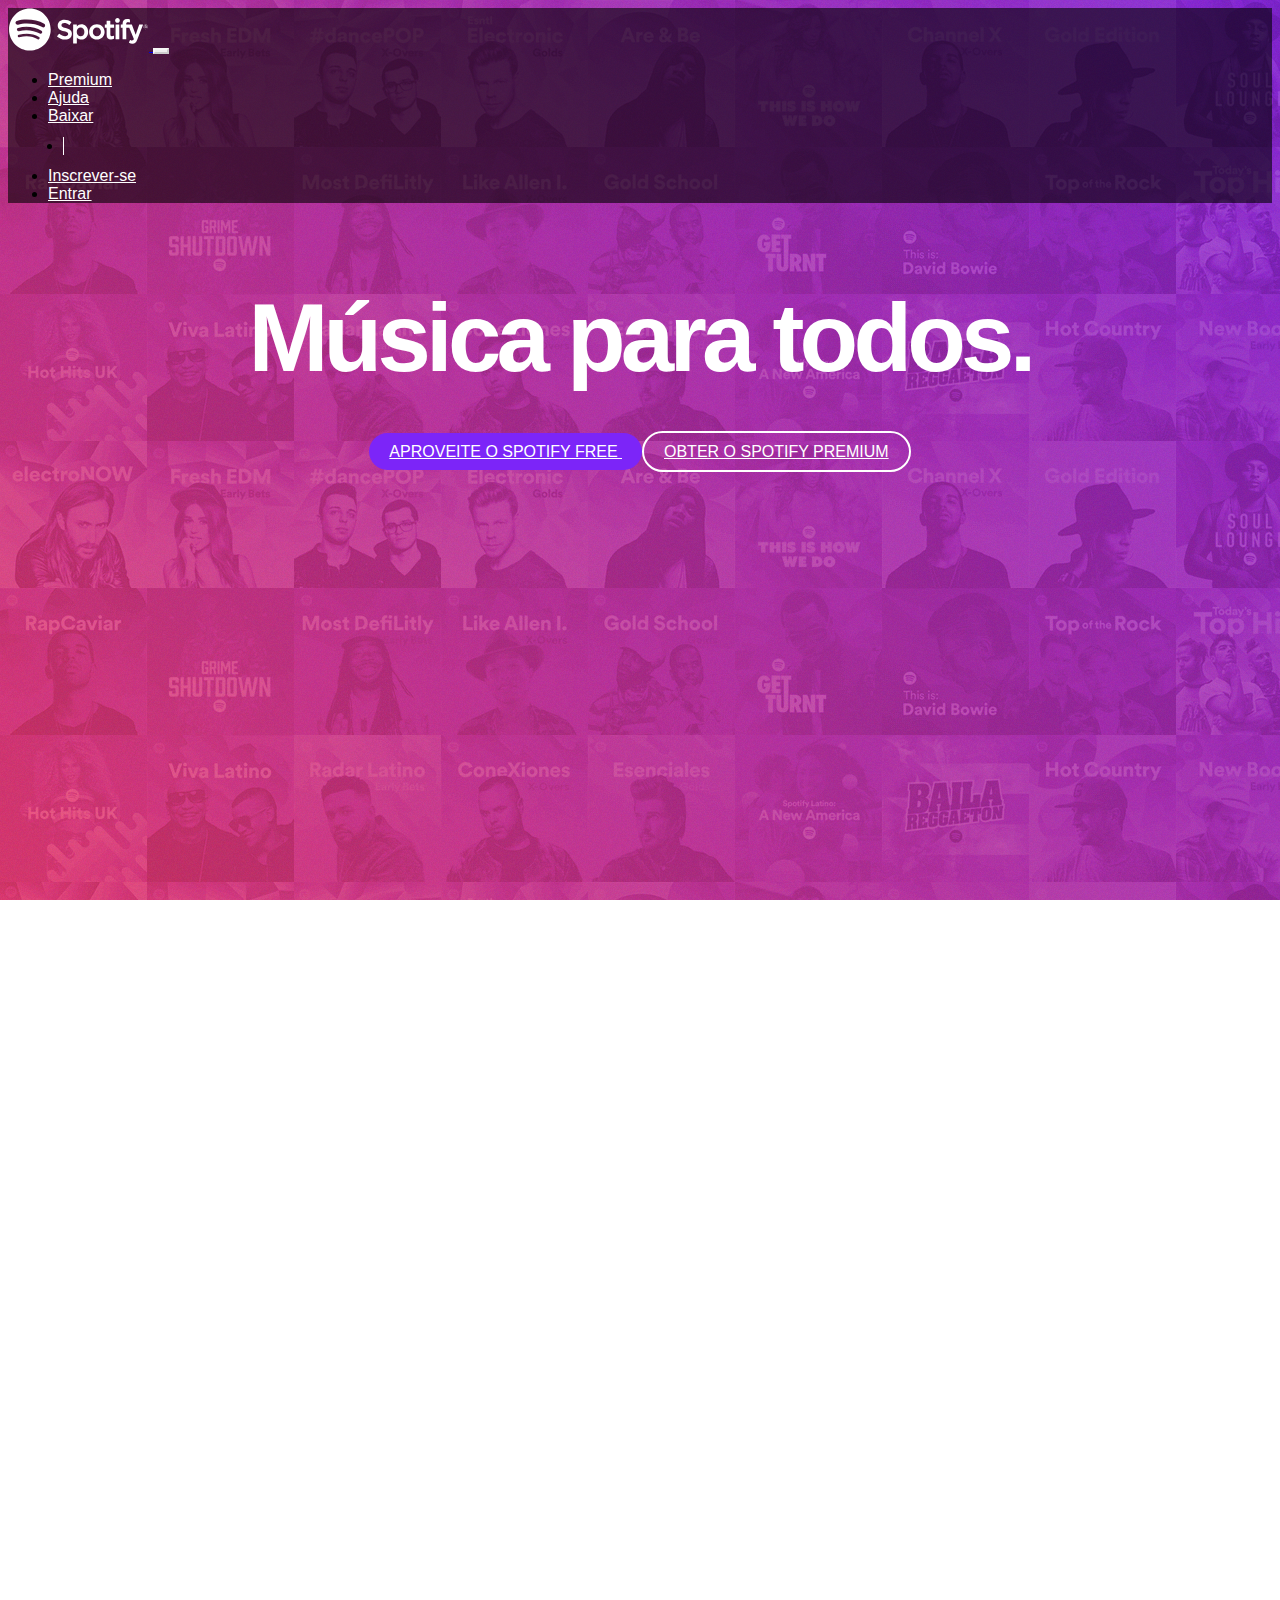
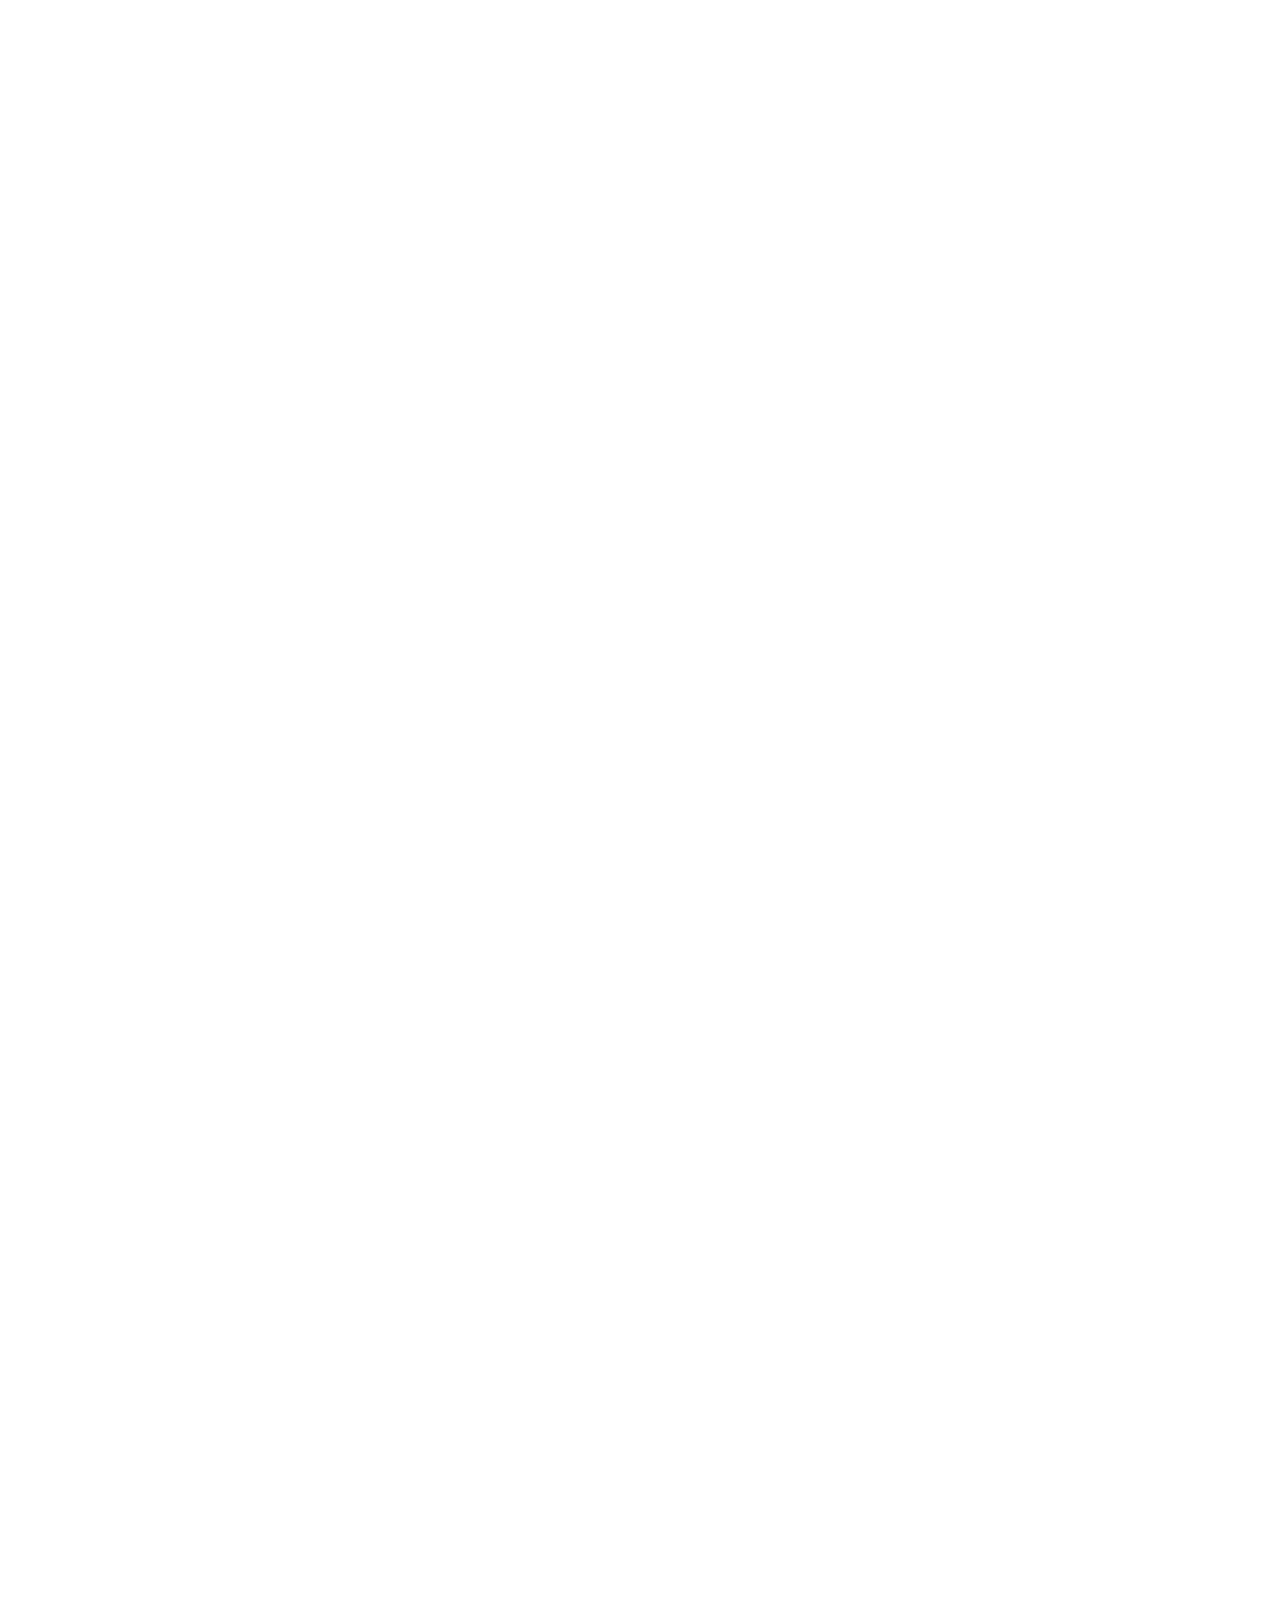
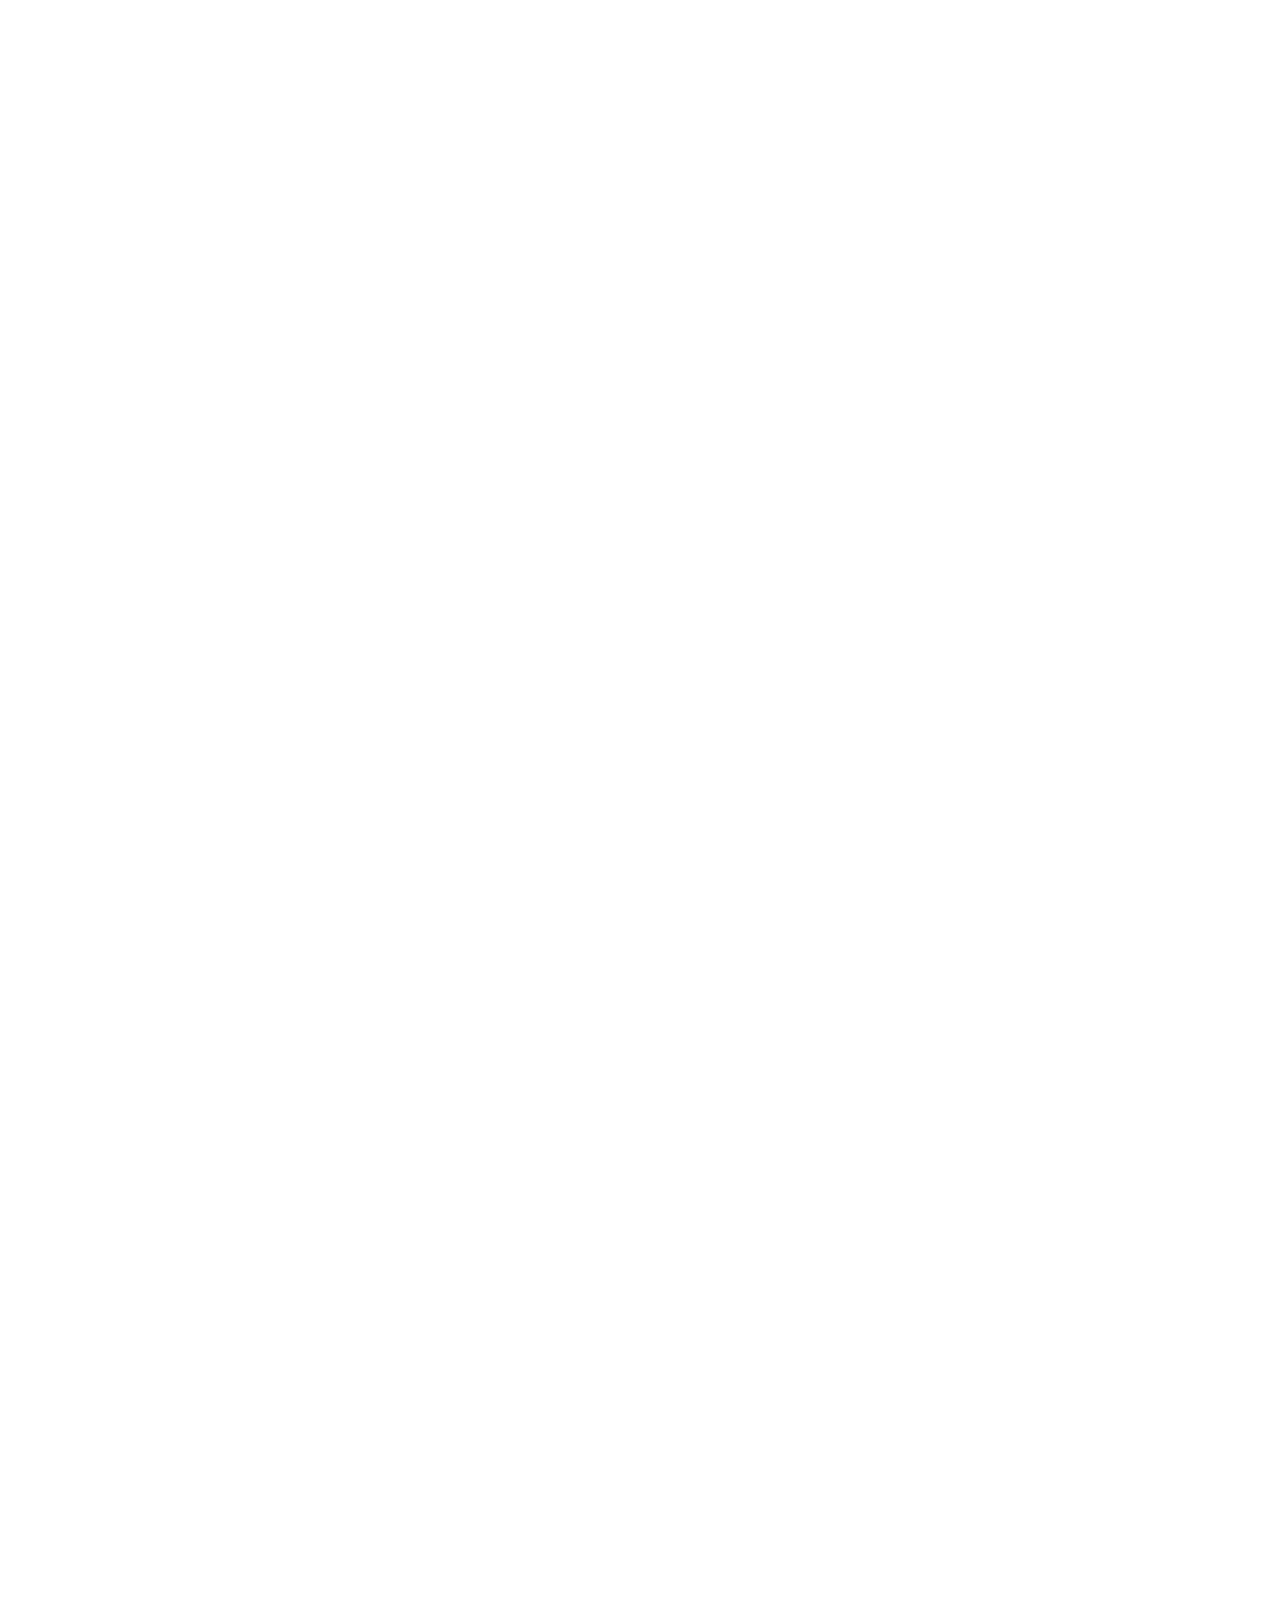
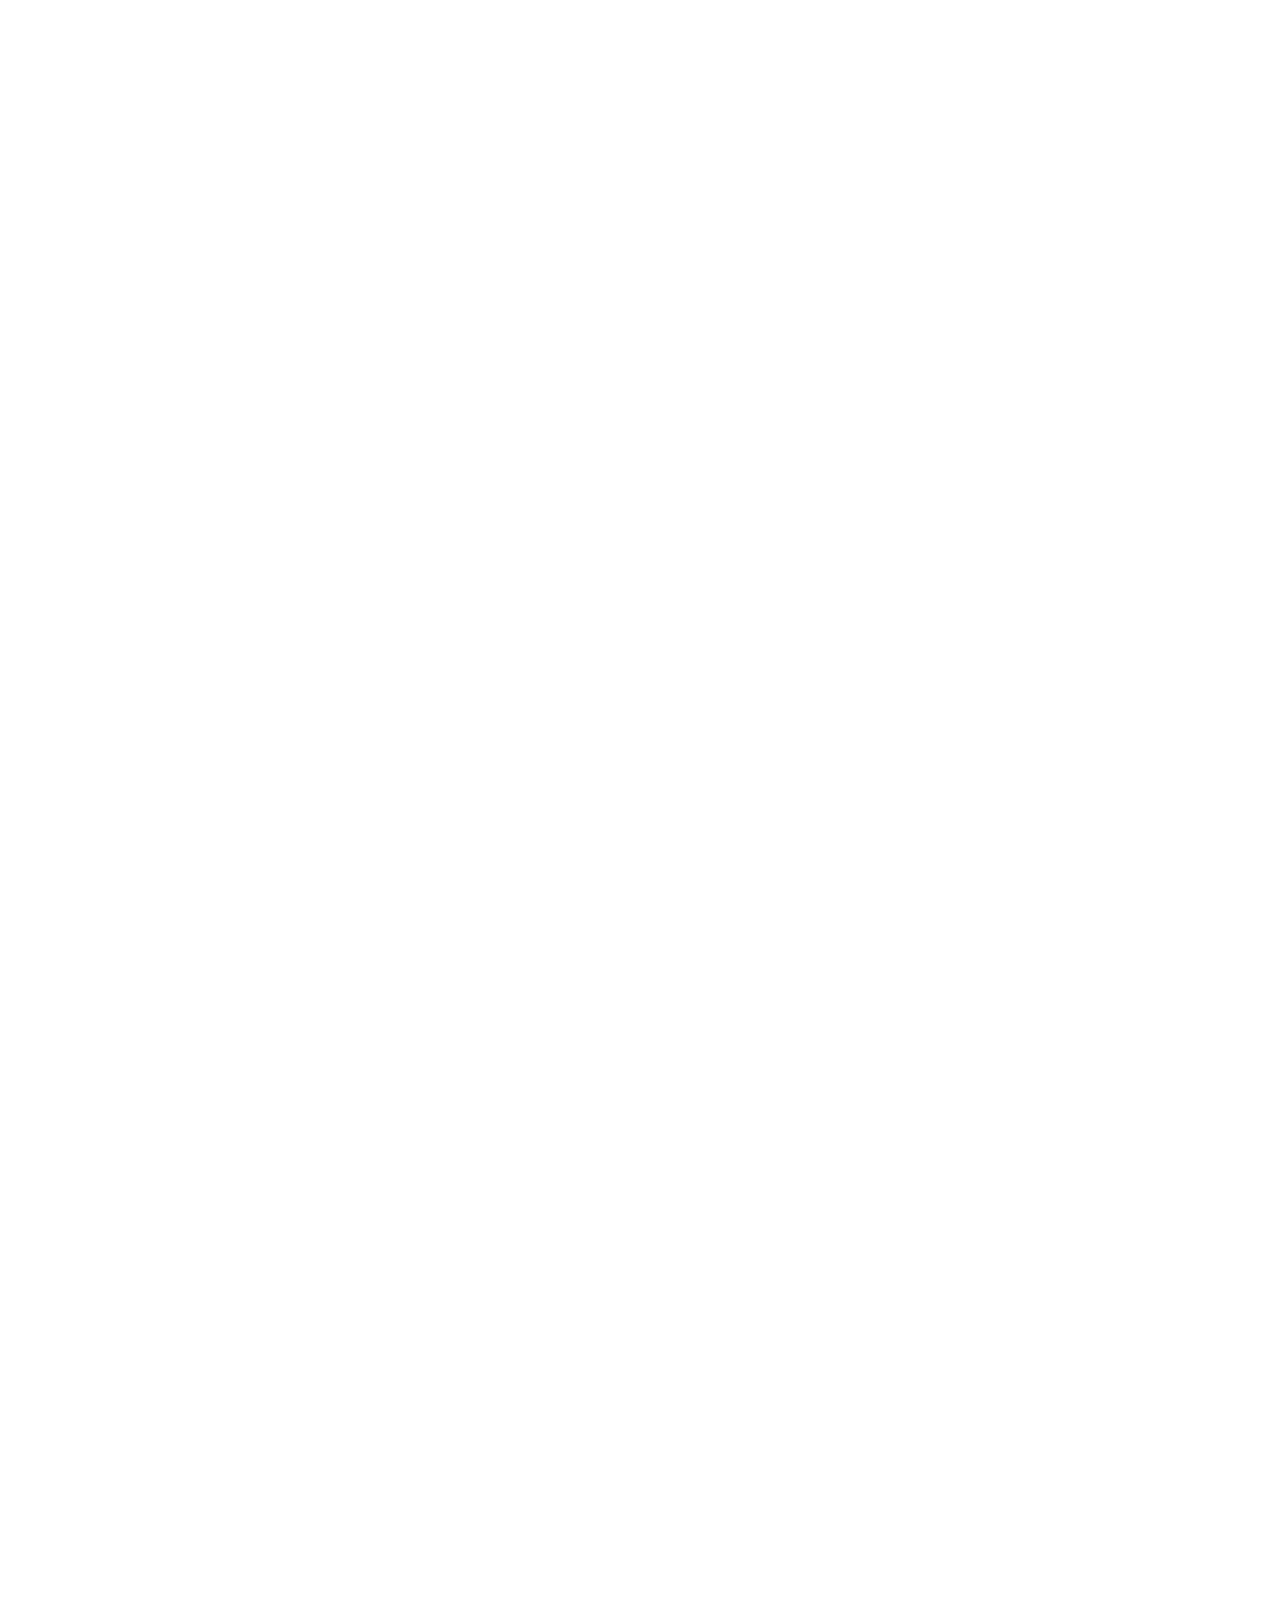
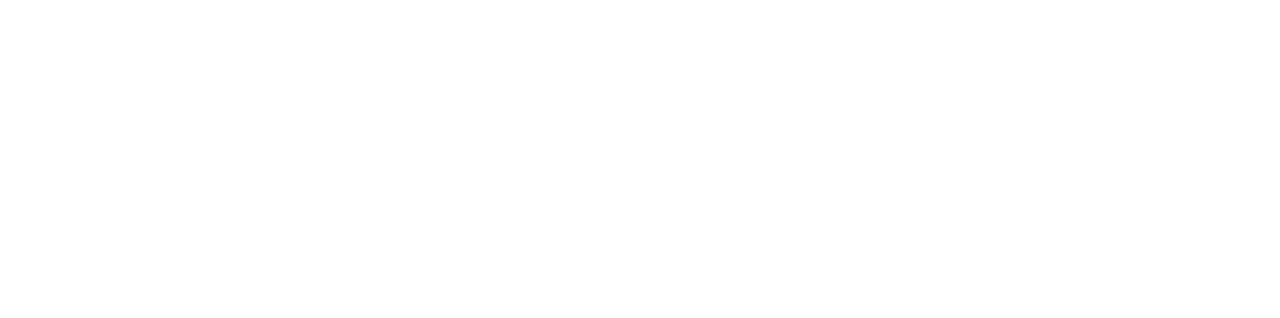
<file: index.html>
<!DOCTYPE html>
<html lang="pt-br">
  <head>
    <!-- Meta tags Obrigatórias -->
    <meta charset="utf-8">
    <meta name="viewport" content="width=device-width, initial-scale=1, shrink-to-fit=no">

    <!-- Bootstrap CSS -->
    <link rel="stylesheet" href="https://stackpath.bootstrapcdn.com/bootstrap/4.1.3/css/bootstrap.min.css" integrity="sha384-MCw98/SFnGE8fJT3GXwEOngsV7Zt27NXFoaoApmYm81iuXoPkFOJwJ8ERdknLPMO" crossorigin="anonymous">

    <!-- Font Awesome -->
    <link rel="stylesheet" href="https://use.fontawesome.com/releases/v5.3.1/css/all.css" integrity="sha384-mzrmE5qonljUremFsqc01SB46JvROS7bZs3IO2EmfFsd15uHvIt+Y8vEf7N7fWAU" crossorigin="anonymous">

    <!-- Estilo customizado -->
    <link rel="stylesheet" type="text/css" href="estilosS.css">
    <link rel="icon" href="favicon.png">
    <title>Músicas para todos - Spotify</title>
  </head>
  <body>

    <header>
      <nav class="navbar navbar-light navbar-expand-sm navbar-transparent fixed-top">
         <div class="container">
           <a class="navbar-brand" href="#" title="">
           <img src="spotify.svg" width="141" alt="">
         </a>
          <button type='' class="navbar-toggler" data-target="#open" data-toggle='collapse'>
            <i class="fas fa-bars text-white"></i>
          </button>
         <div class="collapse navbar-collapse" id="open">
           <ul class="navbar-nav ml-auto">
             <li class="nav-item" ><a class="nav-link"  href="#" title="">Premium</a></li>
             <li class="nav-item"><a class="nav-link" href="#" title="">Ajuda</a></li>
             <li class="nav-item"><a class="nav-link" href="#" title="">Baixar</a></li>
             <li id="d-t" class="nav-item divisor d-none d-sm-block"></li>
             <li class="nav-item"><a class="nav-link" href="#" title="">Inscrever-se</a></li>
             <li class="nav-item"><a class="nav-link" href="#" title="">Entrar</a></li>
           </ul>
         </div>
         </div>
      </nav>

    </header>

    <section id="home" class="d-flex">
      <div class="container align-self-center">
        <div class="row">
          <div class="col-md-12 capa">
            <h1>Música para todos.</h1>
            <a href="" id="rs-1" class="btn btn-lg btn-custom btn-roxo" title="">
              Aproveite o Spotify Free
            </a>
            <a href="" id="rs-2" class=" btn btn-lg btn-custom btn-branco" title="">
              Obter o Spotify Premium
            </a>
          </div>
        </div>
      </div>
    </section>


    <section id="serviços">
      <div class="container">
        <div class="row">
          <div class="col-md-6">
            <div class="row space">
              <div class="col-md-6">
              <img class="img-fluid d-none d-md-block" src="img1.jpg" alt="">
              </div>
            <div class="col-md-6">
             <img class="img-fluid d-none d-md-block" src="img2.jpg"alt=''>
            </div>
            </div>
            <div class="row">
              <div class="col-md-6">
              <img class="img-fluid d-none d-md-block" src="img3.jpg" alt="">
              </div>
            <div class="col-md-6">
             <img class="img-fluid" src="img4.jpg"alt=''>
            </div>
            </div>
          </div>
          <div class="col-md-6">
            <h2>O que o Spotify tem?</h2>
            <h3>Músicas</h3>
            <p>O Spotify tem milhões de músicas. Escute seus sons favoritos, descubra novas músicas e reúna seus favoritos em um só lugar.</p>

            <h3>Playlists</h3>
            <p>No Spotify você encontra uma playlist para cada momento. Todas feitas por fanáticos e especialistas da música.</p>

            <h3>Novos lançamentos</h3>
            <p>Escute os novos lançamentos de singles e álbuns da semana e veja o que está bombando no Top 50.</p>
          </div>
        </div>
      </div>
    </section>

    <section id="recursos">
      <div class="container">
        <div class="row">
          <div class="col-md-4">
            <h2>Fácil</h2>
            <h3>Buscar</h3>
            <p>Já sabe o que quer escutar? É só procurar e apertar o play.</p>

            <h3>Navegar</h3>
            <p>Veja os novos lançamentos, o que está bombando nas paradas e as melhores playlists para o seu momento.</p>

            <h3>Descobrir</h3>
            <p>Curta músicas novas toda segunda-feira com uma playlist personalizada pra você. Ou relaxe e curta uma das rádios.</p>
          </div>
          <div class="col-md-8">
            <div class="row rotacionar">
              <div class="col-md-6">
                <img class="img-fluid" src="iphone1.png" alt="">
              </div>
              <div class="col-md-6">
                <img class="img-fluid" src="iphone2.png" alt="">
              </div>
            </div>
          </div>
        </div>
      </div>
    </section>

    <footer>
      <div class="
      container">
        <div class="row">
          <div class="col-md-2">
            <img class="logo-f" src="spotify.svg" width="142" alt="">
          </div>
          <div class="col-md-2">
            <h4>Company</h4>
            <ul class="navbar-nav">
              <li><a href="" title="">Sobre</a></li>
              <li><a href="" title="">Empregos</a></li>
              <li><a href="" title="">imprensa</a></li>
              <li><a href="" title="">Novidades</a></li>
            </ul>
          </div>
          <div class="col-md-2">
            <h4>Comunidades</h4>
            <ul class="navbar-nav">
              <li><a href="" title="">Artistas</a></li>
              <li><a href="" title="">Desenvolvedores</a></li>
              <li><a href="" title="">Marcas</a></li>
            </ul>

          </div>
          <div class="col-md-2">
           <h4>Links uteis</h4>
            <ul class="navbar-nav">
              <li><a href="" title="">Sobre</a></li>
              <li><a href="" title="">Empregos</a></li>
              <li><a href="" title="">imprensa</a></li>
              <li><a href="" title="">Novidades</a></li>
            </ul>

          </div>
          <div class="col">
            <ul>
              <li><a href="" title=""><img src="facebook.png" alt=""></a></li>
              <li><a href="" title=""><img src="twitter.png" alt=""></a></li>
              <li><a href="" title=""><img src="instagram.png" alt=""></a></li>
            </ul>
          </div>
        </div>
      </div>
    </footer>
    <!-- JavaScript (Opcional) -->
    <!-- jQuery primeiro, depois Popper.js, depois Bootstrap JS -->
    <script src="https://code.jquery.com/jquery-3.3.1.slim.min.js" integrity="sha384-q8i/X+965DzO0rT7abK41JStQIAqVgRVzpbzo5smXKp4YfRvH+8abtTE1Pi6jizo" crossorigin="anonymous"></script>
    <script src="https://cdnjs.cloudflare.com/ajax/libs/popper.js/1.14.3/umd/popper.min.js" integrity="sha384-ZMP7rVo3mIykV+2+9J3UJ46jBk0WLaUAdn689aCwoqbBJiSnjAK/l8WvCWPIPm49" crossorigin="anonymous"></script>
    <script src="https://stackpath.bootstrapcdn.com/bootstrap/4.1.3/js/bootstrap.min.js" integrity="sha384-ChfqqxuZUCnJSK3+MXmPNIyE6ZbWh2IMqE241rYiqJxyMiZ6OW/JmZQ5stwEULTy" crossorigin="anonymous"></script>
  </body>
</html>
</file>
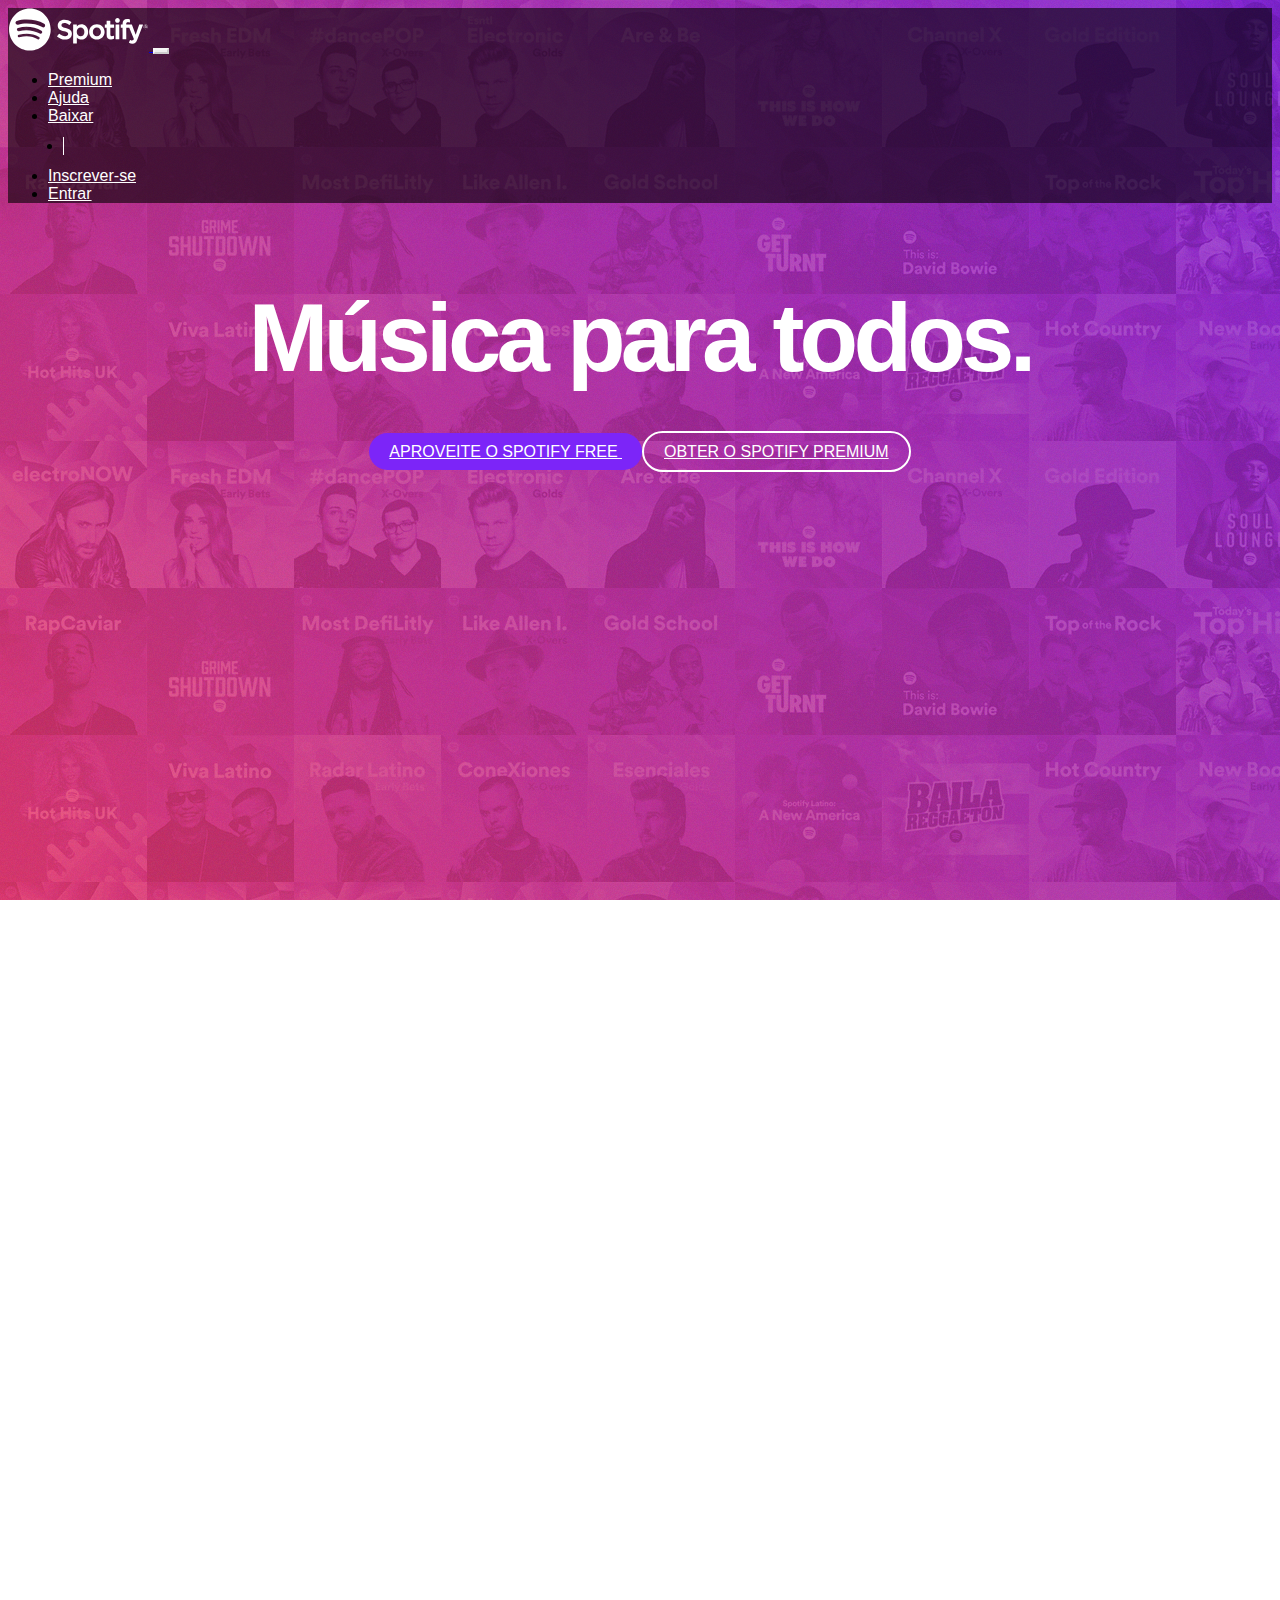
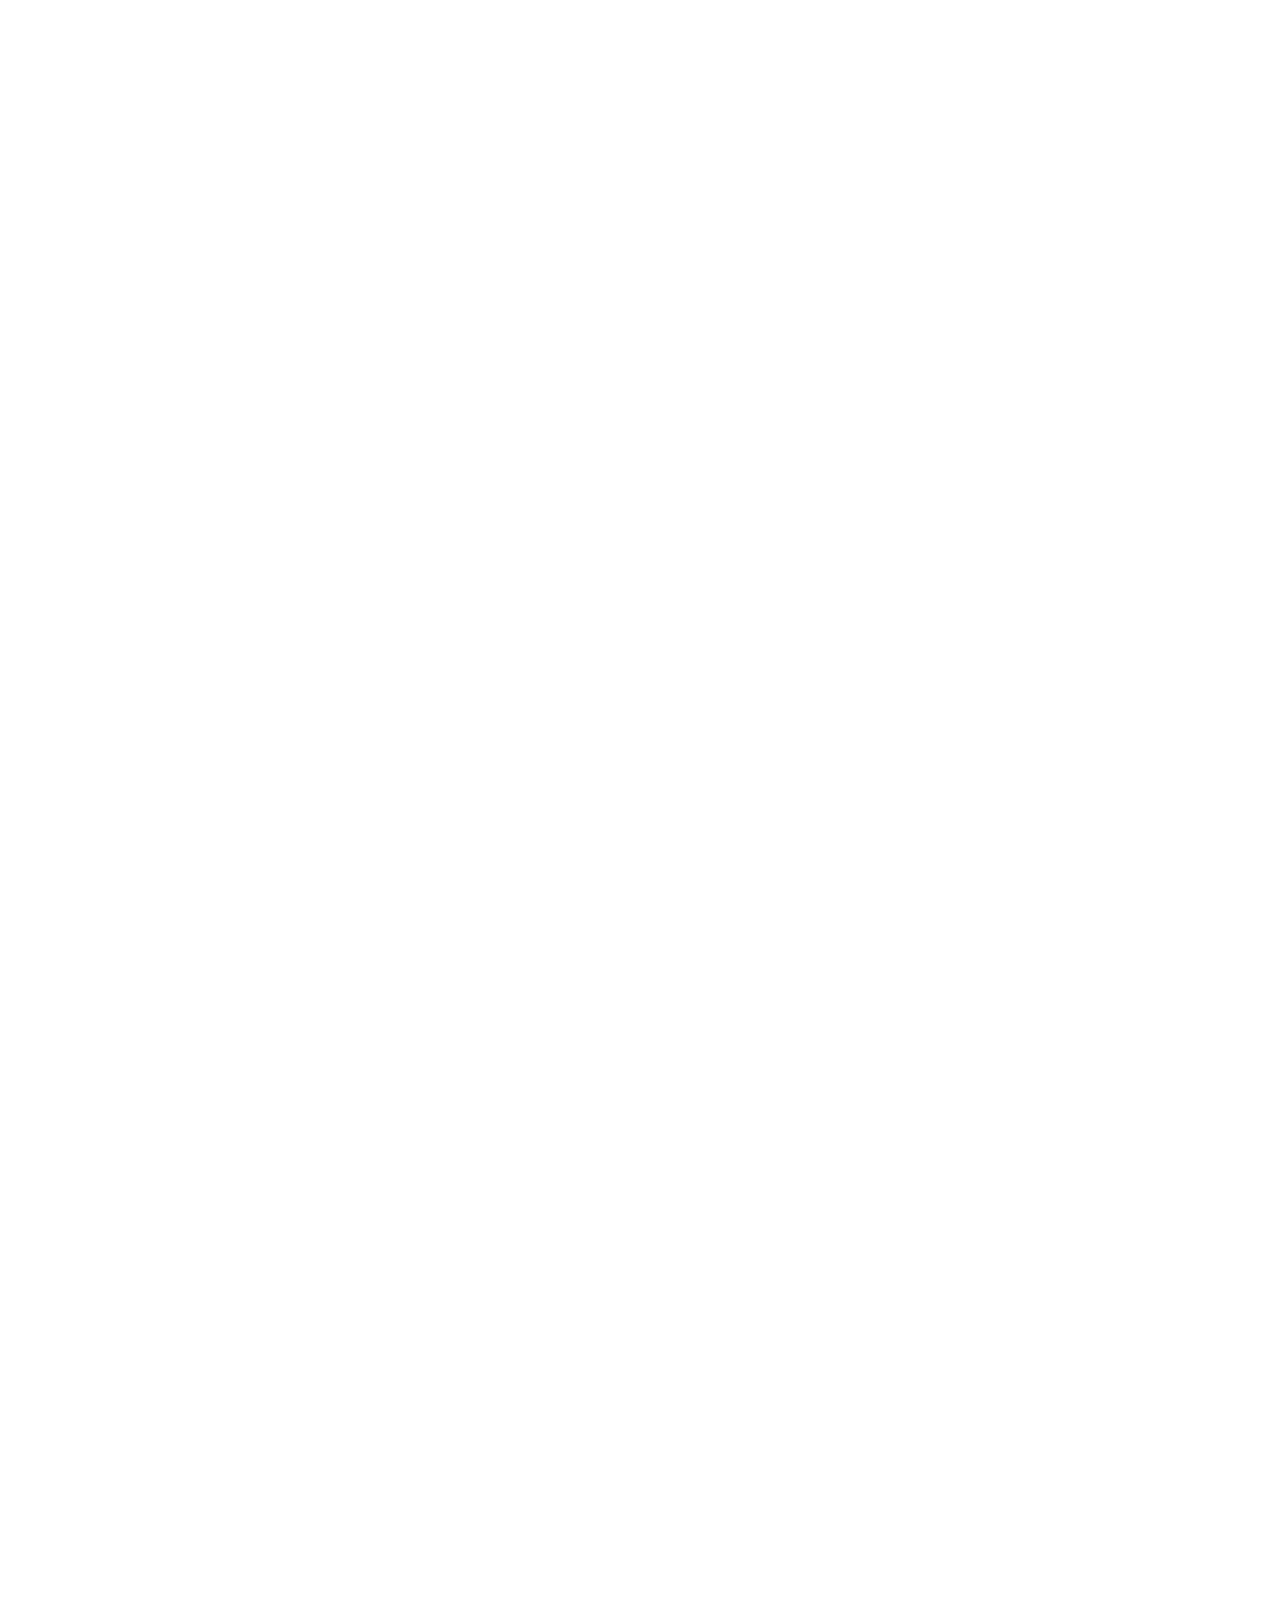
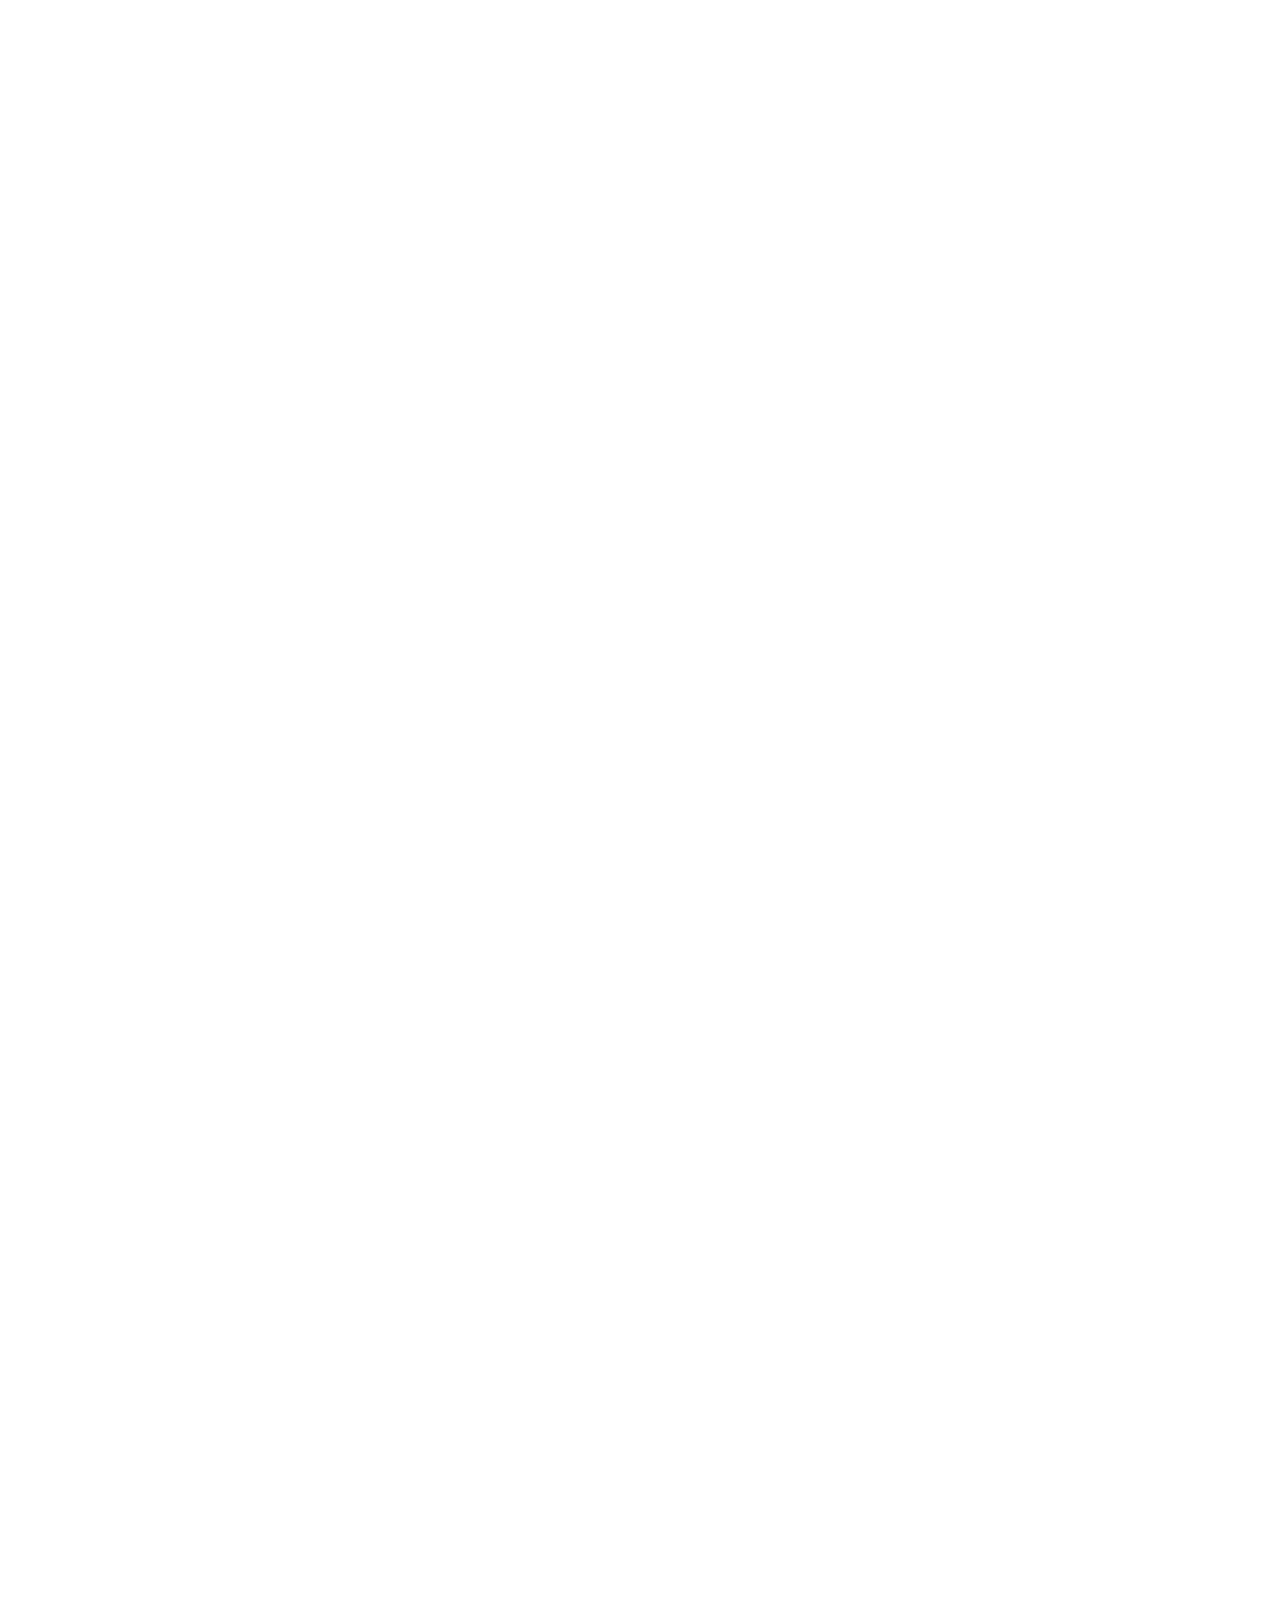
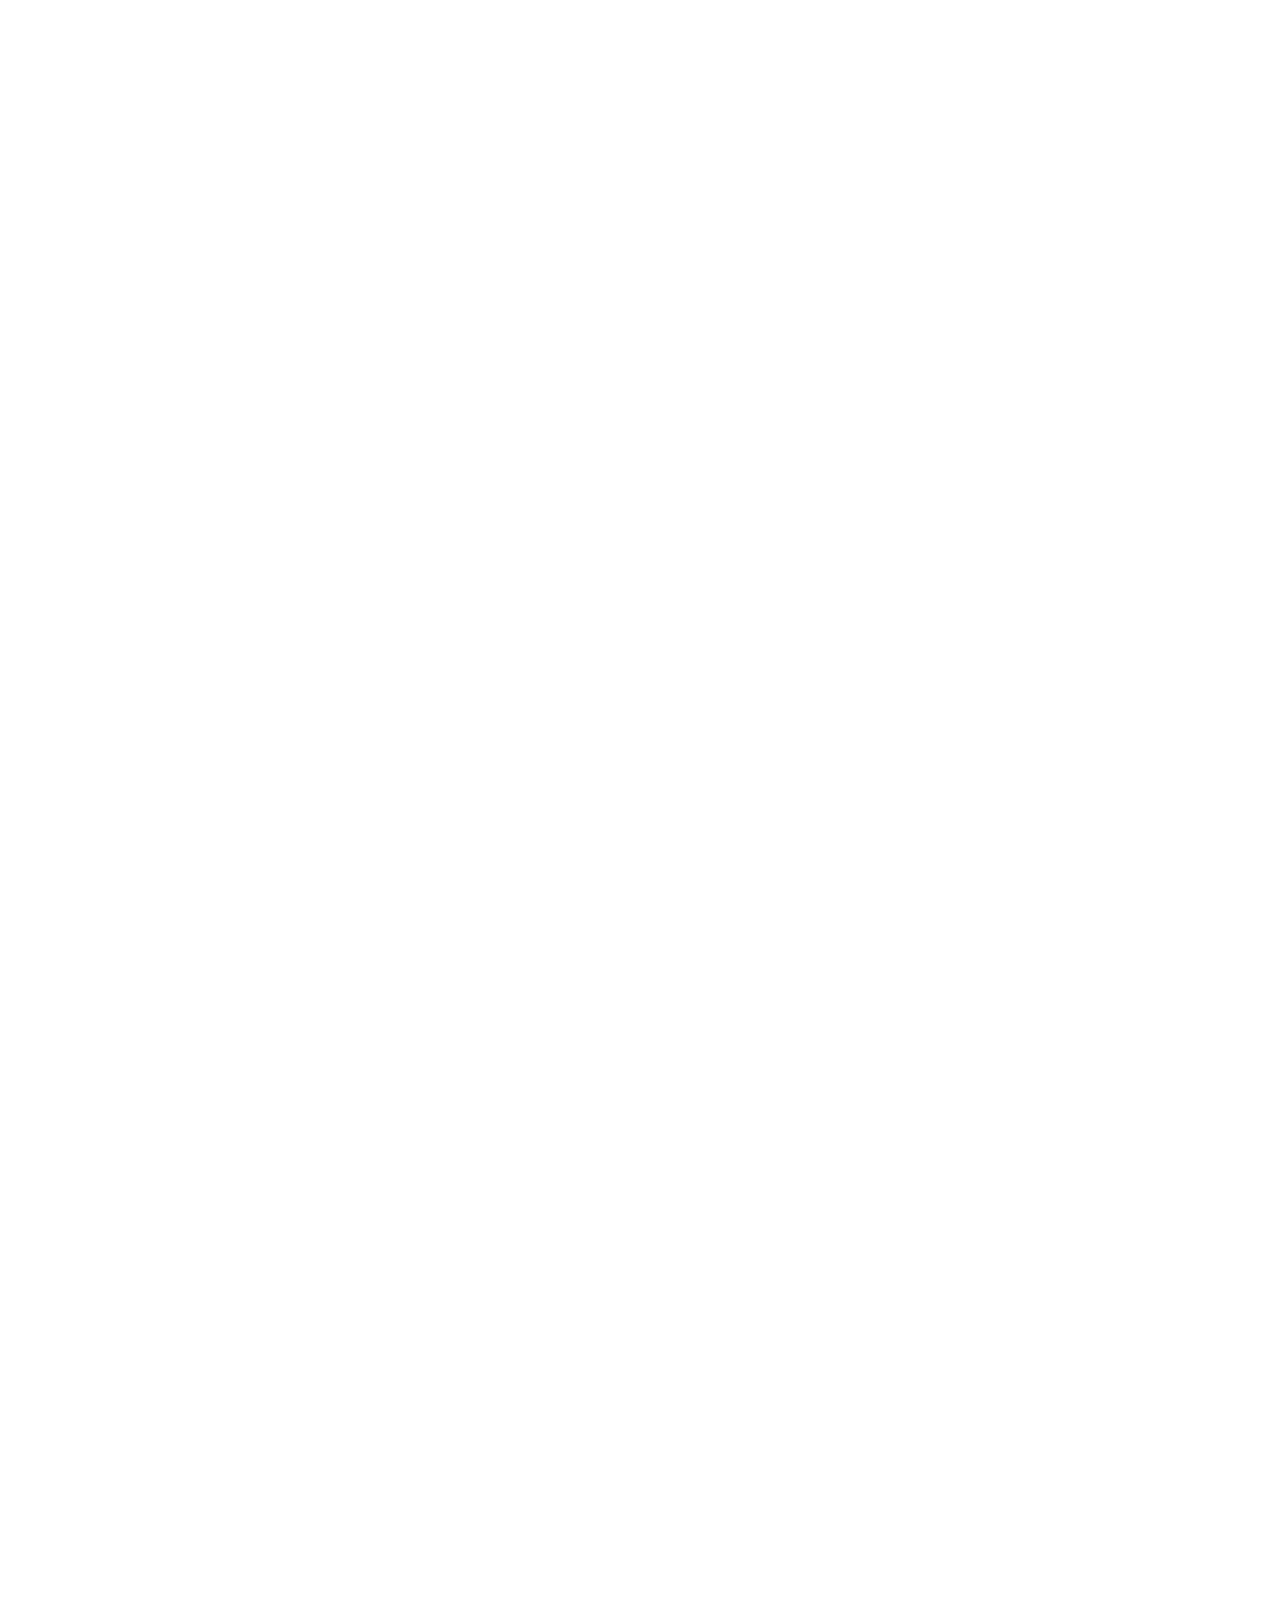
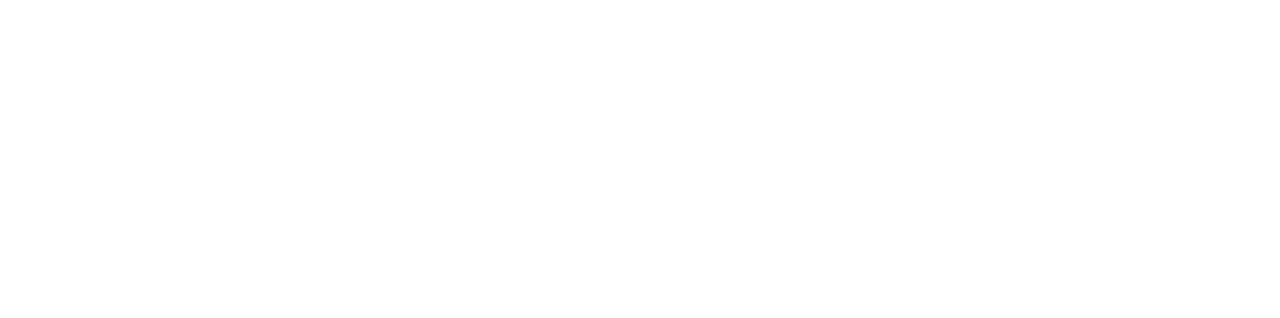
<file: indexSP.html>
<!DOCTYPE html>
<html lang="pt-br">
  <head>
    <!-- Meta tags Obrigatórias -->
    <meta charset="utf-8">
    <meta name="viewport" content="width=device-width, initial-scale=1, shrink-to-fit=no">

    <!-- Bootstrap CSS -->
    <link rel="stylesheet" href="https://stackpath.bootstrapcdn.com/bootstrap/4.1.3/css/bootstrap.min.css" integrity="sha384-MCw98/SFnGE8fJT3GXwEOngsV7Zt27NXFoaoApmYm81iuXoPkFOJwJ8ERdknLPMO" crossorigin="anonymous">

    <!-- Font Awesome -->
    <link rel="stylesheet" href="https://use.fontawesome.com/releases/v5.3.1/css/all.css" integrity="sha384-mzrmE5qonljUremFsqc01SB46JvROS7bZs3IO2EmfFsd15uHvIt+Y8vEf7N7fWAU" crossorigin="anonymous">

    <!-- Estilo customizado -->
    <link rel="stylesheet" type="text/css" href="estilosS.css">
    <link rel="icon" href="favicon.png">
    <title>Músicas para todos - Spotify</title>
  </head>
  <body>

    <header>
      <nav class="navbar navbar-light navbar-expand-sm navbar-transparent fixed-top">
         <div class="container">
           <a class="navbar-brand" href="#" title="">
           <img src="spotify.svg" width="141" alt="">
         </a>
          <button type='' class="navbar-toggler" data-target="#open" data-toggle='collapse'>
            <i class="fas fa-bars text-white"></i>
          </button>
         <div class="collapse navbar-collapse" id="open">
           <ul class="navbar-nav ml-auto">
             <li class="nav-item" ><a class="nav-link"  href="#" title="">Premium</a></li>
             <li class="nav-item"><a class="nav-link" href="#" title="">Ajuda</a></li>
             <li class="nav-item"><a class="nav-link" href="#" title="">Baixar</a></li>
             <li id="d-t" class="nav-item divisor d-none d-sm-block"></li>
             <li class="nav-item"><a class="nav-link" href="#" title="">Inscrever-se</a></li>
             <li class="nav-item"><a class="nav-link" href="#" title="">Entrar</a></li>
           </ul>
         </div>
         </div>
      </nav>

    </header>

    <section id="home" class="d-flex">
      <div class="container align-self-center">
        <div class="row">
          <div class="col-md-12 capa">
            <h1>Música para todos.</h1>
            <a href="" id="rs-1" class="btn btn-lg btn-custom btn-roxo" title="">
              Aproveite o Spotify Free
            </a>
            <a href="" id="rs-2" class=" btn btn-lg btn-custom btn-branco" title="">
              Obter o Spotify Premium
            </a>
          </div>
        </div>
      </div>
    </section>


    <section id="serviços">
      <div class="container">
        <div class="row">
          <div class="col-md-6">
            <div class="row space">
              <div class="col-md-6">
              <img class="img-fluid d-none d-md-block" src="img1.jpg" alt="">
              </div>
            <div class="col-md-6">
             <img class="img-fluid d-none d-md-block" src="img2.jpg"alt=''>
            </div>
            </div>
            <div class="row">
              <div class="col-md-6">
              <img class="img-fluid d-none d-md-block" src="img3.jpg" alt="">
              </div>
            <div class="col-md-6">
             <img class="img-fluid" src="img4.jpg"alt=''>
            </div>
            </div>
          </div>
          <div class="col-md-6">
            <h2>O que o Spotify tem?</h2>
            <h3>Músicas</h3>
            <p>O Spotify tem milhões de músicas. Escute seus sons favoritos, descubra novas músicas e reúna seus favoritos em um só lugar.</p>

            <h3>Playlists</h3>
            <p>No Spotify você encontra uma playlist para cada momento. Todas feitas por fanáticos e especialistas da música.</p>

            <h3>Novos lançamentos</h3>
            <p>Escute os novos lançamentos de singles e álbuns da semana e veja o que está bombando no Top 50.</p>
          </div>
        </div>
      </div>
    </section>

    <section id="recursos">
      <div class="container">
        <div class="row">
          <div class="col-md-4">
            <h2>Fácil</h2>
            <h3>Buscar</h3>
            <p>Já sabe o que quer escutar? É só procurar e apertar o play.</p>

            <h3>Navegar</h3>
            <p>Veja os novos lançamentos, o que está bombando nas paradas e as melhores playlists para o seu momento.</p>

            <h3>Descobrir</h3>
            <p>Curta músicas novas toda segunda-feira com uma playlist personalizada pra você. Ou relaxe e curta uma das rádios.</p>
          </div>
          <div class="col-md-8">
            <div class="row rotacionar">
              <div class="col-md-6">
                <img class="img-fluid" src="iphone1.png" alt="">
              </div>
              <div class="col-md-6">
                <img class="img-fluid" src="iphone2.png" alt="">
              </div>
            </div>
          </div>
        </div>
      </div>
    </section>

    <footer>
      <div class="
      container">
        <div class="row">
          <div class="col-md-2">
            <img class="logo-f" src="spotify.svg" width="142" alt="">
          </div>
          <div class="col-md-2">
            <h4>Company</h4>
            <ul class="navbar-nav">
              <li><a href="" title="">Sobre</a></li>
              <li><a href="" title="">Empregos</a></li>
              <li><a href="" title="">imprensa</a></li>
              <li><a href="" title="">Novidades</a></li>
            </ul>
          </div>
          <div class="col-md-2">
            <h4>Comunidades</h4>
            <ul class="navbar-nav">
              <li><a href="" title="">Artistas</a></li>
              <li><a href="" title="">Desenvolvedores</a></li>
              <li><a href="" title="">Marcas</a></li>
            </ul>

          </div>
          <div class="col-md-2">
           <h4>Links uteis</h4>
            <ul class="navbar-nav">
              <li><a href="" title="">Sobre</a></li>
              <li><a href="" title="">Empregos</a></li>
              <li><a href="" title="">imprensa</a></li>
              <li><a href="" title="">Novidades</a></li>
            </ul>

          </div>
          <div class="col">
            <ul>
              <li><a href="" title=""><img src="facebook.png" alt=""></a></li>
              <li><a href="" title=""><img src="twitter.png" alt=""></a></li>
              <li><a href="" title=""><img src="instagram.png" alt=""></a></li>
            </ul>
          </div>
        </div>
      </div>
    </footer>
    <!-- JavaScript (Opcional) -->
    <!-- jQuery primeiro, depois Popper.js, depois Bootstrap JS -->
    <script src="https://code.jquery.com/jquery-3.3.1.slim.min.js" integrity="sha384-q8i/X+965DzO0rT7abK41JStQIAqVgRVzpbzo5smXKp4YfRvH+8abtTE1Pi6jizo" crossorigin="anonymous"></script>
    <script src="https://cdnjs.cloudflare.com/ajax/libs/popper.js/1.14.3/umd/popper.min.js" integrity="sha384-ZMP7rVo3mIykV+2+9J3UJ46jBk0WLaUAdn689aCwoqbBJiSnjAK/l8WvCWPIPm49" crossorigin="anonymous"></script>
    <script src="https://stackpath.bootstrapcdn.com/bootstrap/4.1.3/js/bootstrap.min.js" integrity="sha384-ChfqqxuZUCnJSK3+MXmPNIyE6ZbWh2IMqE241rYiqJxyMiZ6OW/JmZQ5stwEULTy" crossorigin="anonymous"></script>
  </body>
</html>
</file>
<file: estilosS.css>
body{
	background: url(capa.png),
				url(ruido.png),
				linear-gradient(50deg, #ff4169, #7c26f8);
				background-attachment: fixed;
				font-family: Helvetica, Arial, sans-serif;
}
html,body, #home{
	
	height: 100%;
	overflow-x: hidden;
}
.capa{
	text-align: center;
}

nav.navbar-transparent{
	background: rgba(0,0,0,0.6);
	
}
h1{
	font-weight: 900;
	letter-spacing: -0.05em;
	margin-bottom: 50px;
	color: white;
}

.btn-roxo{
	background-color: #7c25f8;
}
.btn-roxo:hover{
	background: #6207e3;
	color: white;
}
.btn-branco:hover{
	background: white;
	color: black;
}
.btn-branco{
	border: 2px solid white;
}
.btn-custom{
	color: white;
	border-radius: 500px;
	text-transform: uppercase;
	transition: background 0.4s, color 0.4s;
	padding: 10px 20px;
}
.navbar-light .navbar-nav .nav-link{
	color: white;
}

h2{
	font-size: 3em;
	font-weight: 700;
	letter-spacing: -0.04em;
}
h3{
	font-size: 2em;
	font-weight: 700;
	letter-spacing: -0.04em;
}
#serviços h2, h3{
	color: #7c25f8;
}
.divisor{
	width: 1px;
	background-color: white;
	margin: 12px 15px;
}
#serviços{
	background-color: white;
	padding-top: 20px;
	padding-bottom: 20px;
}
@keyframes trn{
	0%{
		background: black;
	}
	100%{
		background: transparent;
	}
	
}
.space{
	padding: 10px 0;
}
.navbar-light .navbar-nav .nav-link:hover{
	color: #9bf0e1;
}
.fa-bars{
	font-size: 25px;
}
.navbar-light .navbar-toggler{
	color: rgba(255,255,255,.5);
	border-color: rgba(255,255,255, 0.5);
}

#recursos h2, h3{
	color: #9bf0e1;
}

#recursos{
	color: white;
}
#recursos {
	padding-top: 20px;
	padding-bottom: 20px;
}
#recursos h2{
	color: white;
}
.rotacionar{
	transform: rotate(30deg);
	padding-left: 80px;
}
footer .navbar-nav a{
	color: white;
	font-size: 0.8em;
}

footer .navbar-nav a:hover{
	color: #9bf0e1;
	text-decoration: none;
}

footer{
	background-color: black;
	padding:50px 0 20px 0;
	position: relative;
}
footer h4{
	color: #919496;
	font-size: 0.8em;
	text-transform: uppercase;
}
footer ul{
	list-style: none;
}
footer ul img{
	float: right;
	margin: 0 5px;
}
@media (max-width: 575.98px){
	.btn-custom{
		margin: 10px 15px;
	}
}

@media (max-width: 380px){
	#rs-1, #rs-2{
		margin: 5px 0;
		
		font-size: 15px;
	}
	.logo-f{
		margin-bottom: 10px;
	}
	.navbar-light .navbar-collapse{
		transition: all 0.7s;
		
	}
	nav.navbar{
		animation: trn 2s infinite alternate;
	}
	 .navbar-light .navbar-collapse ul{
	
	
	height: 100vh;
	transition: height 0.7s;
	text-align: center;
	padding: 10px 0;
	display: flex;
	color: white;
	font-weight: bold;
	font-size: 20px;
	transition: all 0.7s;
	flex-direction: column;
}

.navbar-light .navbar-collapse ul li a{
	border-bottom: 1px solid white;
	box-sizing: border-box;
	
}
}

@media (max-width: 769px){
	.btn-custom{
		margin: 10px 15px;
	}
}

@media (min-width: 576px) and (max-width: 767.98px){
	h1{
		font-size: 3em;
	}
}

@media (min-width: 768px) and (max-width: 991.98px){
	h1{
		font-size: 4em;
	}
}

@media (min-width: 992px) and (max-width: 1199.98px){
	h1{
		font-size: 5em;
	}
}

@media (min-width: 1200px){
	h1{
		font-size: 6em;
	}
}
</file>
